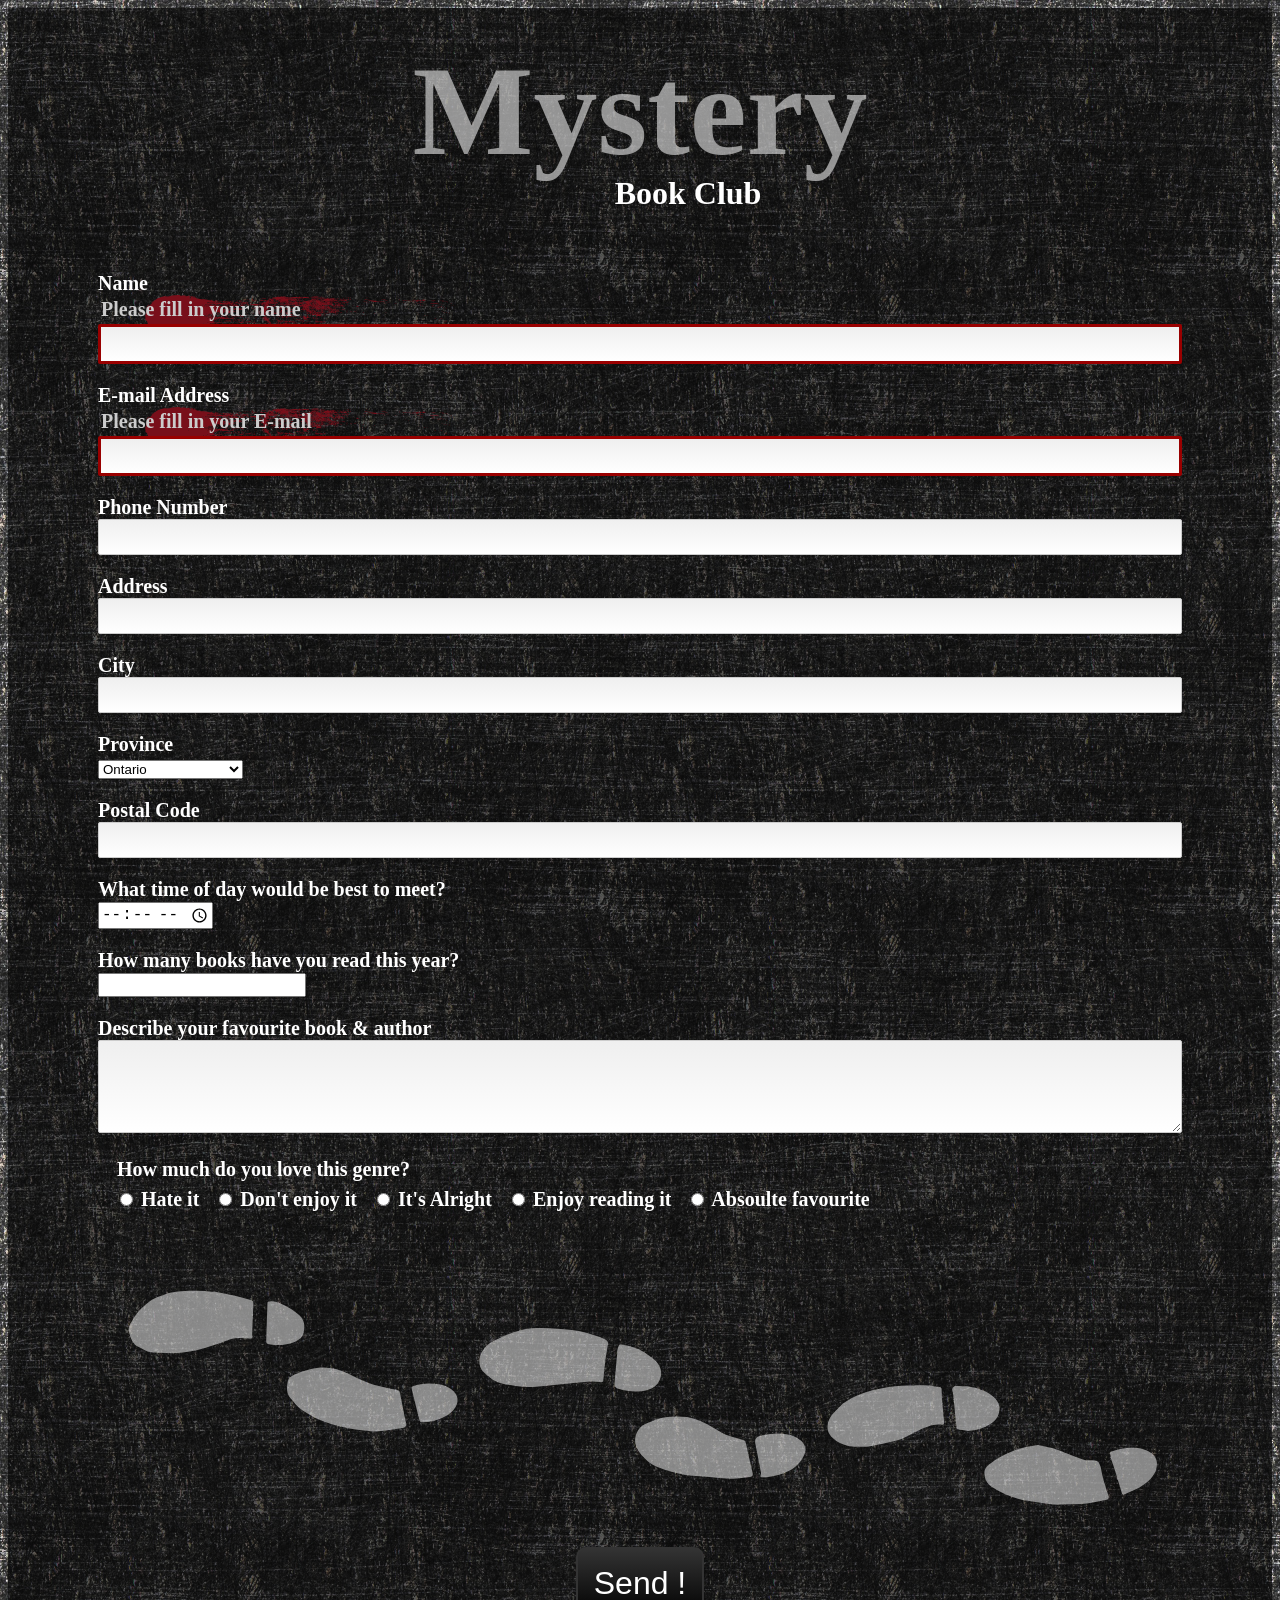
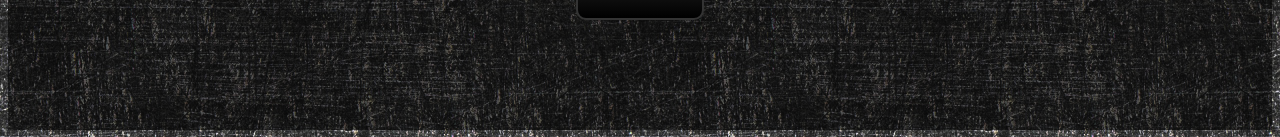
<file: index.html>
<!doctype html>
<html>
<head>
<meta charset="UTF-8">
<title>Book Club Form</title>
<link href="css/general.css" rel="stylesheet">
</head>

<body>


<article>

<header>
	<h2> Mystery </h2>
	<p>Book Club</p>
</header>

<form>
	
	<div class="blood">
	<label for="name">
	Name
	<strong class="error"> Please fill in your name</strong>
	</label>
		<input type="text" id="name" class="input-text  input-error" required>
	</div>
	
	<div class="blood">
	<label for="email">
	E-mail Address
	<strong class="error" > Please fill in your E-mail</strong>
	</label>
		<input type="email" id="email" class="input-text input-error" required maxlength="256">
	</div>
	
	<div>
	<label for="phone">Phone Number</label>
		<input type="tel" id="phone" class="input-text" maxlength="20" minlength="10">
	</div>
	
		<div>
	<label for="adress">Address</label>
		<input type="" id="address" class="input-text" required>
	</div>
	
		<div>
	<label for="city">City</label>
		<input type="" id="city" class="input-text" required>
	</div>
	
	
	<div>
		<label for="province">Province </label>
		<select id="province">
			<option>Nunavut</option>
			<option>Quebec</option>
			<option>Northwest Territories</option>
			<option selected>Ontario</option>
			<option>British Columbia</option>
			<option>Alberta</option>
			<option>Saskatchewan</option>
			<option>Manitobia</option>
			<option>Yukon</option>
			<option>Newfoundland</option>
			<option>New Brunswick</option>
			<option>Nova Scotia</option>
			<option>P.E.I</option>
		</select>
	</div>

	<div>
	<label for="postalcode">Postal Code</label>
		<input type="" id="postalcode" class="input-text" maxlength="7" required>
	</div>
	
	
	<div>
	<label for="time">What time of day would be best to meet?</label>
		<input type="time" id="time" required>
		
	</div>
	
	<div>
	<label for="number">How many books have you read this year?</label>
		<input type="number" id="number">	
	</div>
	
	<div>
		<label for="why"> Describe your favourite book & author</label>
		<textarea form="why" class="input-text"></textarea>
	</div>
	
	<fieldset>
	
	<legend>How much do you love this genre? </legend>
	
	<div class="list-group-item-inline">
		<input type="radio" id="hate" name="satisfaction">
		<label for="hate">Hate it</label>
	</div>
	<div class="list-group-item-inline">
		<input type="radio" id="dontenjoy" name="satisfaction">
		<label for="dontenjoy">Don't enjoy it</label>
	</div>
	<div class="list-group-item-inline">
		<input type="radio" id="neutral" name="satisfaction">
		<label for="neutral"> It's Alright</label>
	</div>
	<div class="list-group-item-inline">
		<input type="radio" id="enjoy" name="satisfaction">
		<label for="enjoy">Enjoy reading it</label>
	</div>
	<div class="list-group-item-inline">
		<input type="radio" id="favourite" name="satisfaction">
		<label for="favourite">Absoulte favourite</label>
	</div>

	</fieldset>
	
	<img class="flex-img" src="images/footprints.svg" alt="footprints">
	
	<div class="center">
	<button type="submit">Send ! </button>
	</div>
	
</form>

</article>



</body>
</html>
</file>
<file: css/general.css>
* {
	-moz-box-sizing: border-box;
	-webkit-box-sizing: border-box;
	box-sizing: border-box;
}

article {
	background: rgba(0, 0, 0, 0.6);
	padding:30px;
}

body {
	background:#000;
	background:url(../images/texture1.jpg);
	font-weight:800;
	color:#FFF;
}
.blood {
	background:url(../images/blood-1.svg);
	background-repeat:no-repeat;
}


label {
	display:block;
	cursor: pointer;
}

input + label { /*if it comes after it has to be*/
	display:inline;
}


input {
	font-size:1rem;
}

input[type="radio"],
input[type="checkbox"] {
	cursor:pointer;
}

.input-text {
	border: 1px solid #ccc;
	padding: 0.5em;
	background-image: linear-gradient(to bottom, #efefef, #fff);
	border-radius: 2px;
	width:100%;
}

textarea {
	max-width:100%;
	height:7em;
}



button {
	font-size:2rem;
	padding: 0.5em;
	border-radius: 10px;
	border: 2px solid #333;
	background-color:#666;
	background-image: linear-gradient(to bottom, #333, #000);
	color:#fff;
	cursor:pointer;
}

.center {
	text-align:center;
}

.error {
	color:#CCC;
	padding:3px;
	display:block;
}

.input-error {
	border: 3px solid #900;
}


.flex-img {
	display: block;
	width: 100%;
}

img {
	opacity:.5;
}

h2 {
	font-size:3em;
	color:#CCC;
	text-align:center;
	margin:0;
	opacity:.7;
}

div {
	margin-bottom:1em;
}

p {
	text-align:center;
	font-size:1em;
	margin:0;
	margin-top:-.3em;
	margin-left:3em;
	font-family:Georgia, "Times New Roman", Times, serif;
	padding-bottom:2em;
}

fieldset {
	display:block;
	border:none;
}


@media only screen and (min-width: 33em) {
	h2 {
	font-size:8em;
}

p {
	text-align:center;
	font-size:2em;
	padding:0;
}

form {
	font-size:20px;
	padding:3em;
}


}

@media only screen and (min-width: 63em) {

.list-group-item {
	display:block;
}

.list-group-item-inline {
	display:inline-block;
	padding-right:10px;
	text-align:left;
}
	
}


/*
input, label {
	float:left;
}
*/
</file>
